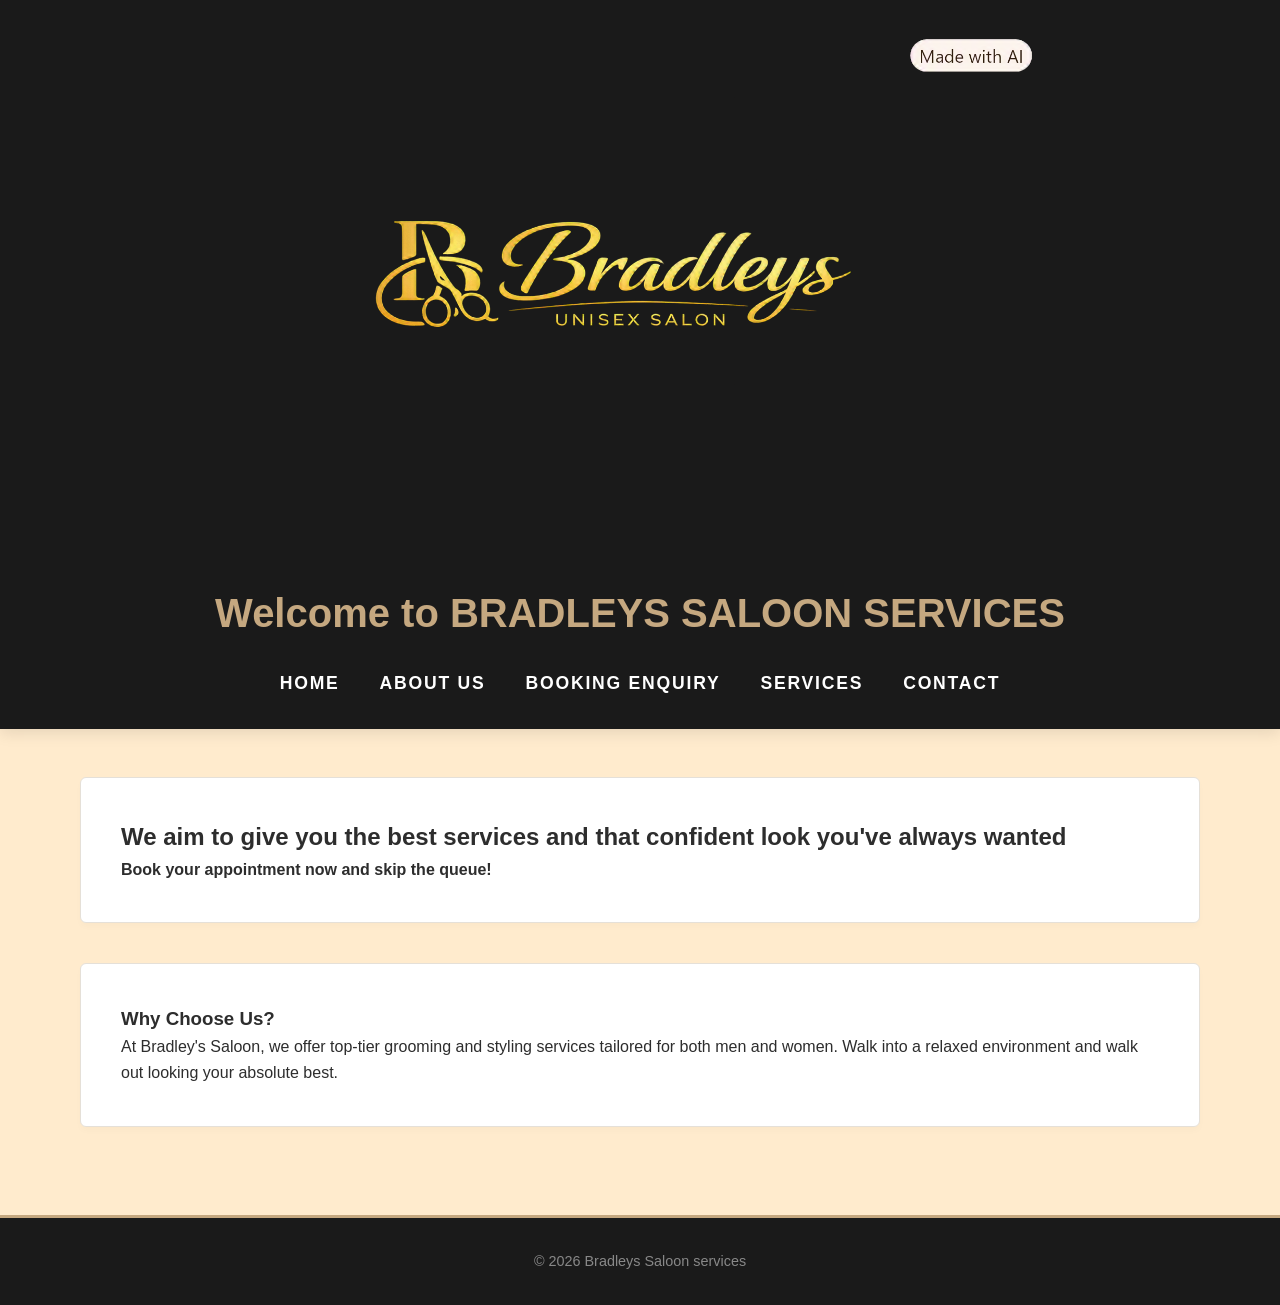
<file: index.html>
<!DOCTYPE html>
<html lang="en">
<head>
    <meta charset="UTF-8">
    <meta name="viewport" content="width=device-width, initial-scale=1.0">
    <title>BRADLEYS SALOON Services | Premium Haircuts & Grooming</title>
    <meta name="description" content="Welcome to Bradley's Saloon Services. We offer top-tier grooming, hair styling, and shaves tailored for men and women in a relaxed environment.">
    <link rel="stylesheet" href="css/style.css">
</head>
<body style="background-color:blanchedalmond;">

<h1 style="color: aliceblue;"></h1>


<body>

    <!-- Header Section containing Logo and Main Navigation -->
    <header>
        <img src="Copilot_20260813_210108.png" width="800" height="250" alt="Bradleys Saloon services logo">
        <h1>Welcome to BRADLEYS SALOON SERVICES</h1>
        
        <!-- Global Navigation Menu -->
        <nav>
            <ul>
                <li><a href="index.html">Home</a></li>
                <li><a href="About.html">About Us</a></li>
                <li><a href="enquiry.html">Booking Enquiry</a></li>

                <li><a href="Services.html">Services</a></li>
                <li><a href="Contact.html">Contact</a></li>
            </ul>
        </nav>
    </header>

    <!-- Main Content Area: Fixed empty section and added sufficient text -->
    <main>
        <!-- Hero Introduction Section -->
        <section>
            <h2>We aim to give you the best services and that confident look you've always wanted</h2>
            <p><strong>Book your appointment now and skip the queue!</strong></p>
        </section>

        <!-- Welcome & Highlight Section -->
        <section>
            <h3>Why Choose Us?</h3>
            <p>At Bradley's Saloon, we offer top-tier grooming and styling services tailored for both men and women. Walk into a relaxed environment and walk out looking your absolute best.</p>
        </section>
    </main>

    <!-- Footer Section -->
    <footer>
        <p>&copy; 2026 Bradleys Saloon services</p>
    </footer>

</body>
</html>
</file>
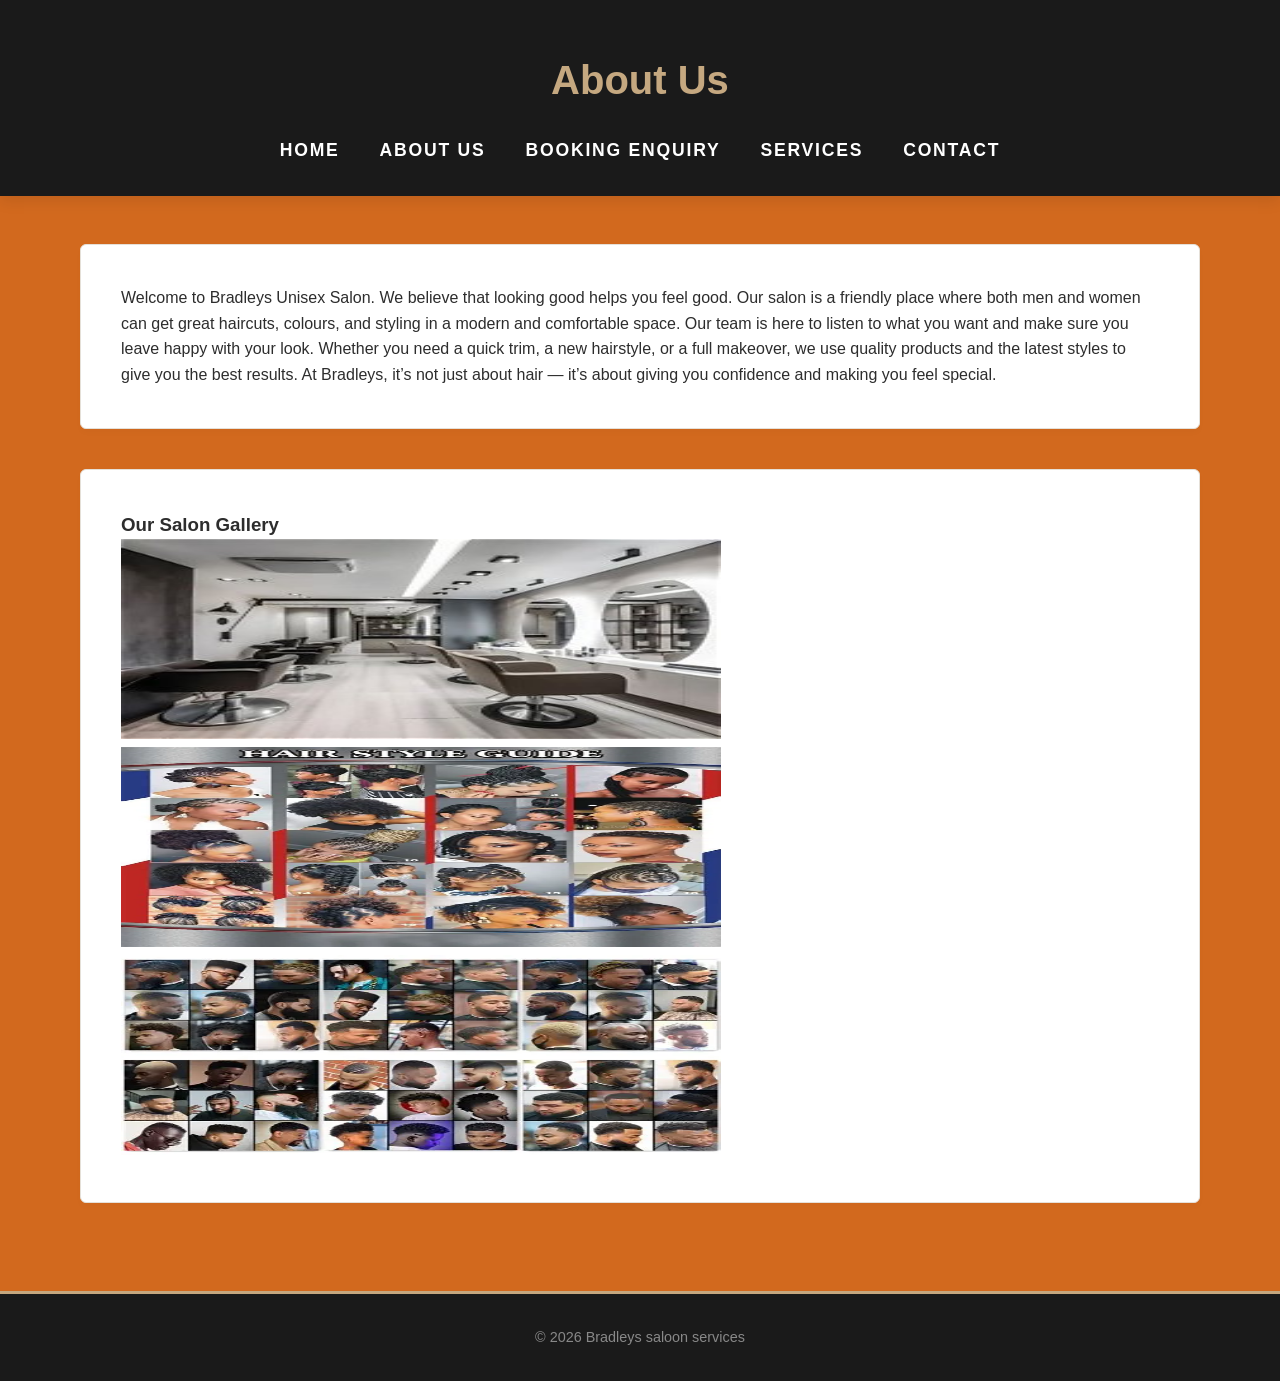
<file: About.html>
<!DOCTYPE html>
<html lang="en">
<head>
    <meta charset="UTF-8">
    <meta name="viewport" content="width=device-width, initial-scale=1.0">
    <title>About Bradley's Saloon and  Our Professional Styling Team</title>
    <meta name="description"  content="Learn more about Bradley's Saloon Services. Meet our expert barbers and stylists dedicated to giving you that confident look.">
    <link rel="stylesheet" href="css/style.css">
</head>
<body style="background-color: chocolate;"></body>
<body>
 
    <!-- Header & Complete Navigation Menu -->
    <header>
        <h1>About Us
            
        </h1>

        <!--changed the font -->

    

    </body>
        <nav>
            <ul>
                <li><a href="index.html">Home</a></li>
                <li><a href="About.html">About Us</a></li>
                <li><a href="enquiry.html">Booking Enquiry</a></li> 
                <li><a href="Services.html">Services</a></li>
                <li><a href="Contact.html">Contact</a></li>
            </ul>
        </nav>
    </header>

    <!-- Main Content: business description and gallery -->
    <main>
        <!-- Biography Section -->
        <section>
            <p>Welcome to Bradleys Unisex Salon. We believe that looking good helps you feel good. Our salon is a friendly place where both men and women can get great haircuts, colours, and styling in a modern and comfortable space. Our team is here to listen to what you want and make sure you leave happy with your look. Whether you need a quick trim, a new hairstyle, or a full makeover, we use quality products and the latest styles to give you the best results. At Bradleys, it’s not just about hair — it’s about giving you confidence and making you feel special.</p>
        </section>

        <!-- Gallery Section with required alt text tags -->
        <section>
            <h3>Our Salon Gallery</h3>
            <img src="inside saloon.jpeg" width="600" height="200" alt="Interior view of Bradley's modern saloon floor">
            <img src="queens.webp" width="600" height="200" alt="Styling station area for women's hair care">
            <img src="men.webp" width="600" height="200" alt="Barber station area for men's grooming">
        </section>
    </main>

    <!-- Footer Section -->
    <footer>
        <p>&copy; 2026 Bradleys saloon services</p>
    </footer>

</body>
</html>
</file>
<file: css/style.css>
/* ==========================================================================
   1. GLOBAL VARIABLES & RESET SETUP
   ========================================================================== */
:root {
    /* Color setup for my salon theme assignment */
    --primary-dark: #1a1a1a;        /* Charcoal color for headers and footer */
    --accent-gold: #c5a880;         /* Main gold theme color for accents and links */
    --accent-gold-hover: #b3946b;   /* Darker gold shade for when elements get clicked */
    --bg-light: #fdfbf7;            /* Cream background color so the pages look clean */
    --text-dark: #2d2d2d;           /* Readable gray color for normal text */
    --text-muted: #666666;          /* Secondary gray color for minor headings */
    --border-color: #e5e0d8;        /* Soft border border lines for layout dividers */
    
    /* Font styling configurations */
    --font-primary: 'Segoe UI', Tahoma, Geneva, Verdana, sans-serif;
    --base-font-size: 16px;         /* Base text standard to anchor rem sizing scales */
    --line-height-base: 1.6;        /* Spacing rules between paragraph lines */
}

/* Standard reset framework to clear built-in margins across multiple browsers */
*, *::before, *::after {
    box-sizing: border-box;         
    margin: 0;                      
    padding: 0;                     
}

html {
    font-size: var(--base-font-size);
    scroll-behavior: smooth;        /* Makes link page jumps scroll down smoothly */
}

body {
    font-family: var(--font-primary);
    line-height: var(--line-height-base);
    color: var(--text-dark);
    background-color: var(--bg-light);
    display: flex;                  
    flex-direction: column;         /* Arranges main layout vertically down the page */
    min-height: 100vh;              /* Forces pages to stretch down the whole viewport height */
}

/* ==========================================================================
   3. GLOBAL LAYOUT COMPONENTS (Desktop Layout Architecture)
   ========================================================================== */
header {
    background-color: var(--primary-dark);
    color: #ffffff;
    padding: 2rem 5%;
    display: flex;
    flex-direction: column;         /* Arranges logo picture above navigation text links */
    align-items: center;            /* Centers logo graphics layout perfectly */
    box-shadow: 0 4px 15px rgba(0, 0, 0, 0.1); /* Adds clean minor drop shadow line under menu */
}

header h1 {
    color: var(--accent-gold);
    font-size: 2.5rem;
    margin-top: 1rem;
    text-align: center;
}

header img {
    max-width: 100%;                /* Makes sure the logo banner photo drops scales automatically */
    height: auto;
    display: block;
}

nav {
    width: 100%;
    margin-top: 1.5rem;
}

nav ul {
    list-style: none;
    display: flex;                  /* Arranges navigation lists horizontally in a layout line */
    justify-content: center;        /* Centers alignment layout arrays */
    gap: 2.5rem;                    /* Sets space gaps between site view link choices */
}

nav ul li a {
    color: #ffffff;
    text-decoration: none;          /* Gets rid of default browser text underline markers */
    font-weight: 600;
    font-size: 1.1rem;
    text-transform: uppercase;
    letter-spacing: 0.1em;
    padding: 0.5rem 0;
    border-bottom: 2px solid transparent; /* Hidden placeholder border line for visual hover tracking */
}

main {
    flex: 1;                        /* Allows the body container content area to fill screen */
    max-width: 1200px;              /* Caps screen width size so layout looks clean on monitors */
    width: 90%;
    margin: 3rem auto;              /* Centers content blocks horizontally */
    padding: 0 1rem;
}

section {
    background-color: #ffffff;
    padding: 2.5rem;
    margin-bottom: 2.5rem;
    border-radius: 6px;
    box-shadow: 0 4px 6px rgba(0,0,0,0.02); /* Very soft accent drop shadow styling */
    border: 1px solid var(--border-color);
}

main .grid-container {
    display: grid;
    grid-template-columns: repeat(auto-fit, minmax(300px, 1fr)); /* Sets up side by side desktop cards */
    gap: 2rem;
}

ul {
    list-style-type: none;          /* Clears default dots out of styling layout lists */
}

main section ul li {
    padding: 0.85rem 0;
    border-bottom: 1px dashed var(--border-color); /* Dashed price baseline divider style */
    display: flex;
    justify-content: space-between; /* Pushes text left and service prices right */
    font-weight: 500;
}

.gallery {
    display: grid;
    grid-template-columns: repeat(auto-fit, minmax(300px, 1fr)); /* Image rows and columns array */
    gap: 1.5rem;
    margin-top: 2rem;
}

.gallery img {
    width: 100%;
    height: 250px;
    object-fit: cover;              /* Clips salon images perfectly so they don't squish */
    border-radius: 4px;
    box-shadow: 0 5px 15px rgba(0,0,0,0.05);
}

footer {
    background-color: var(--primary-dark);
    color: #888888;
    text-align: center;
    padding: 2rem 1rem;
    font-size: 0.9rem;
    border-top: 3px solid var(--accent-gold); /* Top golden horizontal border stripe accent */
}
/* ==========================================================================
   4. USER INTERACTION HOVER EFFECT CONFIGURATIONS
   ========================================================================== */
nav ul li a {
    transition: color 0.3s ease, border-bottom 0.3s ease; /* Blends colors smoothly when selected */
}

/* Activates bold gold highlight underline highlights when pointing at pages */
nav ul li a:hover,
nav ul li a:focus {
    color: var(--accent-gold);
    border-bottom: 2px solid var(--accent-gold);
    outline: none;
}

/* Darker button press color response system */
nav ul li a:active {
    color: var(--accent-gold-hover);
}

.gallery img {
    transition: transform 0.3s ease; /* Timing matrix track for scale actions */
}

/* Interactive picture scaling animation block */
.gallery img:hover {
    transform: scale(1.03);          /* Slightly pop-zooms photos by 3 percent on cursor hover */
}
/* ==========================================================================
   5. RESPONSIVE MEDIA QUERIES (Mobile and Tablet Adaptive Formatting)
   ========================================================================== */

/* Tablet Display Adaptive Viewports (Max-width: 768px) */
@media screen and (max-width: 768px) {
    html {
        font-size: 15px;            /* Scales down global font targets to optimize tablet reading margins */
    }
    header {
        padding: 1.5rem 3%;
    }
    h1 { font-size: 2rem; }
    h2 { font-size: 1.5rem; }
    nav ul {
        gap: 1.5rem;                /* Narrows down links margins so page components won't snap wrap */
    }
    main {
        margin: 1.5rem auto;
        width: 95%;
    }
    section {
        padding: 1.75rem;
    }
}

/* Compact Smart Mobile Display Viewports (Max-width: 480px) */
@media screen and (max-width: 480px) {
    html {
        font-size: 14px;            /* Mobile text scale reduction adjustments */
    }
    header h1 {
        font-size: 1.65rem;
    }

    /* Converts menu system grid layouts from horizontal items list rows into stacked button column grids */
    nav ul {
        flex-direction: column;
        align-items: center;
        gap: 1rem;
        width: 100%;
    }
    nav ul li {
        width: 100%;
        text-align: center;
    }
    nav ul li a {
        display: block;             /* Turns links elements into full wide block touch tap layout panels */
        padding: 0.65rem;
        background-color: rgba(255, 255, 255, 0.03); /* Simple backing filter to form mobile buttons */
        border-radius: 4px;
    }
    
    /* Forces columns elements to rearrange rows structure downwards in a single vertical path layout */
    .gallery, main .grid-container {
        grid-template-columns: 1fr;
    }
    .gallery img {
        height: 200px;              /* Scales graphics heights down on phones to minimize scrolling paths */
    }
}
</file>
